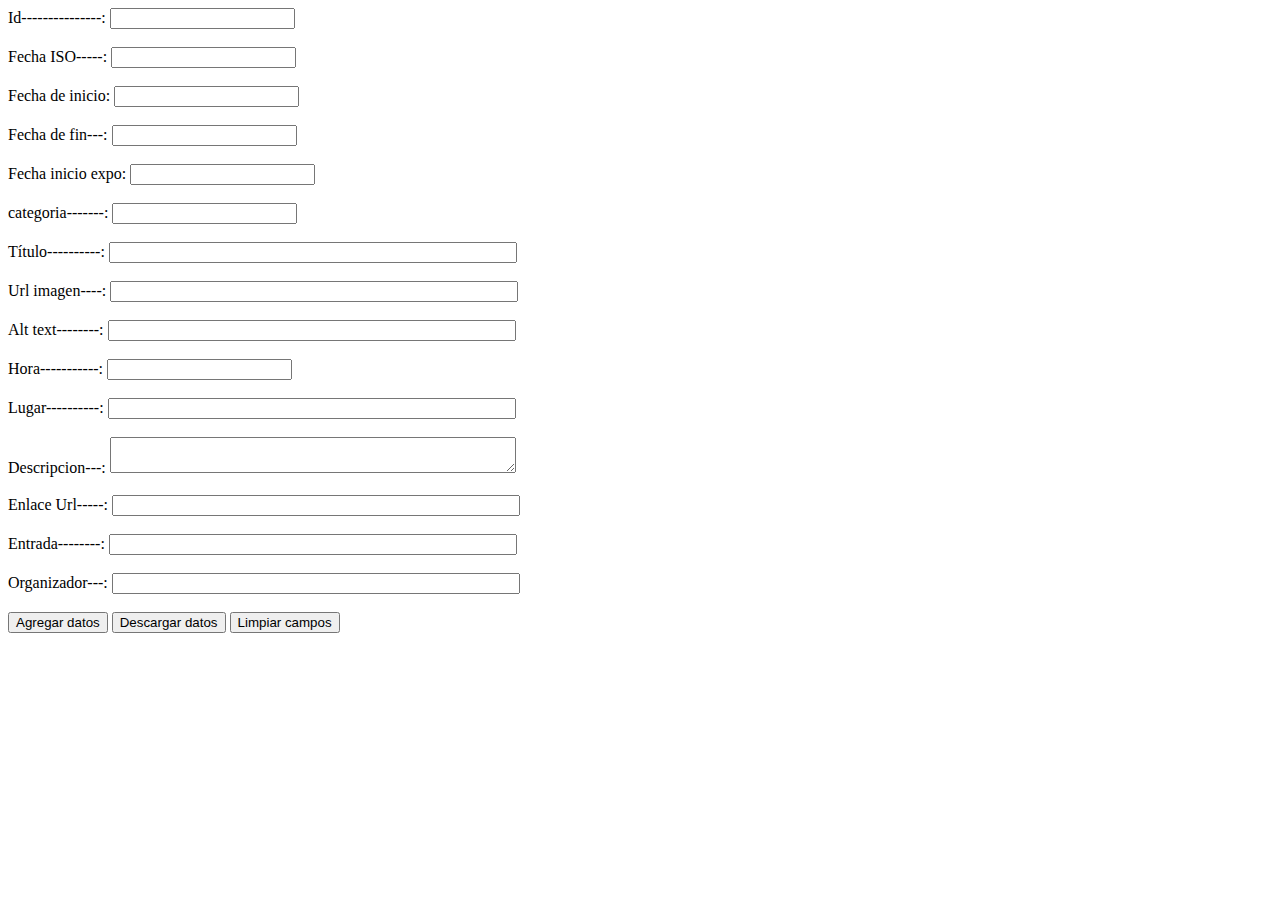
<file: enterData.html>
<!DOCTYPE html>
<html>
<head>
  <title>Enter Data Eventos MinCulturas</title>
</head>
<body>

  <form id="miForm">
    <label for="id">Id---------------:</label>
    <input type="text" id="id" name="id"><br><br>

    <label for="fecha">Fecha ISO-----:</label>
    <input type="text" id="fecha" name="fecha"><br><br>

    <label for="fechaInicio">Fecha de inicio:</label>
    <input type="text" id="fechaInicio" name="fechaInicio"><br><br>

    <label for="fechaFin">Fecha de fin---:</label>
    <input type="text" id="fechaFin" name="fechaFin"><br><br>

    <label for="fechaFin">Fecha inicio expo:</label>
    <input type="text" id="fechaExpo" name="fechaExpo"><br><br>
    
    <label for="categoria">categoria-------:</label>
    <input type="text" id="categoria" name="categoria"><br><br>
    
    <label for="titulo">Título----------:</label>
    <input type="text" id="titulo" name="titulo" style="width: 400px;"><br><br>
    
    <label for="imagen">Url imagen----:</label>
    <input type="text" id="imagen" name="imagen" style="width: 400px;"><br><br>

    <label for="alt">Alt text--------:</label>
    <input type="text" id="alt" name="alt" style="width: 400px;"><br><br>

    <label for="hora">Hora-----------:</label>
    <input type="text" id="hora" name="hora"><br><br>

    <label for="lugar">Lugar----------:</label>
    <input type="text" id="lugar" name="lugar" style="width: 400px;"><br><br>
    
    <label for="descripcion">Descripcion---:</label>
    <textarea id="descripcion" name="descripcion" style="width: 400px;"></textarea><br><br>

    <label for="enlace">Enlace Url-----:</label>
    <input type="text" id="enlace" name="enlace" style="width: 400px;"><br><br>

    <label for="entrada">Entrada--------:</label>
    <input type="text" id="entrada" name="entrada" style="width: 400px;"><br><br>

    <label for="organizador">Organizador---:</label>
    <input type="text" id="organizador" name="organizador" style="width: 400px;"><br><br>

    <button type="button" onclick="agregarDatos()">Agregar datos</button>
    <button type="button" onclick="descargarDatos()">Descargar datos</button>
    <button type="reset">Limpiar campos</button>
  </form>

  <script>
    var datosJSON = [];

    function agregarDatos() {
      // Obtener los valores de los campos del formulario
      var id = document.getElementById("id").value;
      var fecha = document.getElementById("fecha").value;
      var fechaInicio = document.getElementById("fechaInicio").value;
      var fechaFin = document.getElementById("fechaFin").value;
      var fechaExpo = document.getElementById("fechaExpo").value;
      var categoria = document.getElementById("categoria").value;
      var titulo = document.getElementById("titulo").value;
      var imagen = document.getElementById("imagen").value;
      var alt = document.getElementById("alt").value;
      var hora = document.getElementById("hora").value;
      var lugar = document.getElementById("lugar").value;
      var descripcion = document.getElementById("descripcion").value;
      var enlace = document.getElementById("enlace").value;
      var entrada = document.getElementById("entrada").value;
      var organizador = document.getElementById("organizador").value;




      // Crear un objeto JSON con los valores obtenidos
      var datos = {
        "id": id,
        "fecha": fecha,
        "fechaInicio": fechaInicio,
        "fechaFin": fechaFin,
        "fechaExpo": fechaExpo,
        "categoria": categoria,
        "titulo": titulo,
        "imagen": imagen,
        "alt": alt,
        "hora": hora,
        "lugar": lugar,
        "descripcion": descripcion,
        "enlace": enlace,
        "entrada": entrada,
        "organizador": organizador
      };

      // Agregar el nuevo objeto JSON al objeto JSON existente
      datosJSON.push(datos);
    }

    function descargarDatos() {
      // Convertir el objeto JSON actualizado en una cadena de texto con formato legible
      var datosActualizadosJSON = JSON.stringify(datosJSON, null, 4);

      // Crear un objeto Blob con la cadena de texto actualizada
      var blob = new Blob([datosActualizadosJSON], {type: "application/json"});

      // Crear un enlace para descargar el archivo
      var enlace = document.createElement("a");
      enlace.href = URL.createObjectURL(blob);
      enlace.download = "datos.json";

      // Hacer clic en el enlace para descargar el archivo
      enlace.click();
    }
  </script>
</body>
</html>
</file>
